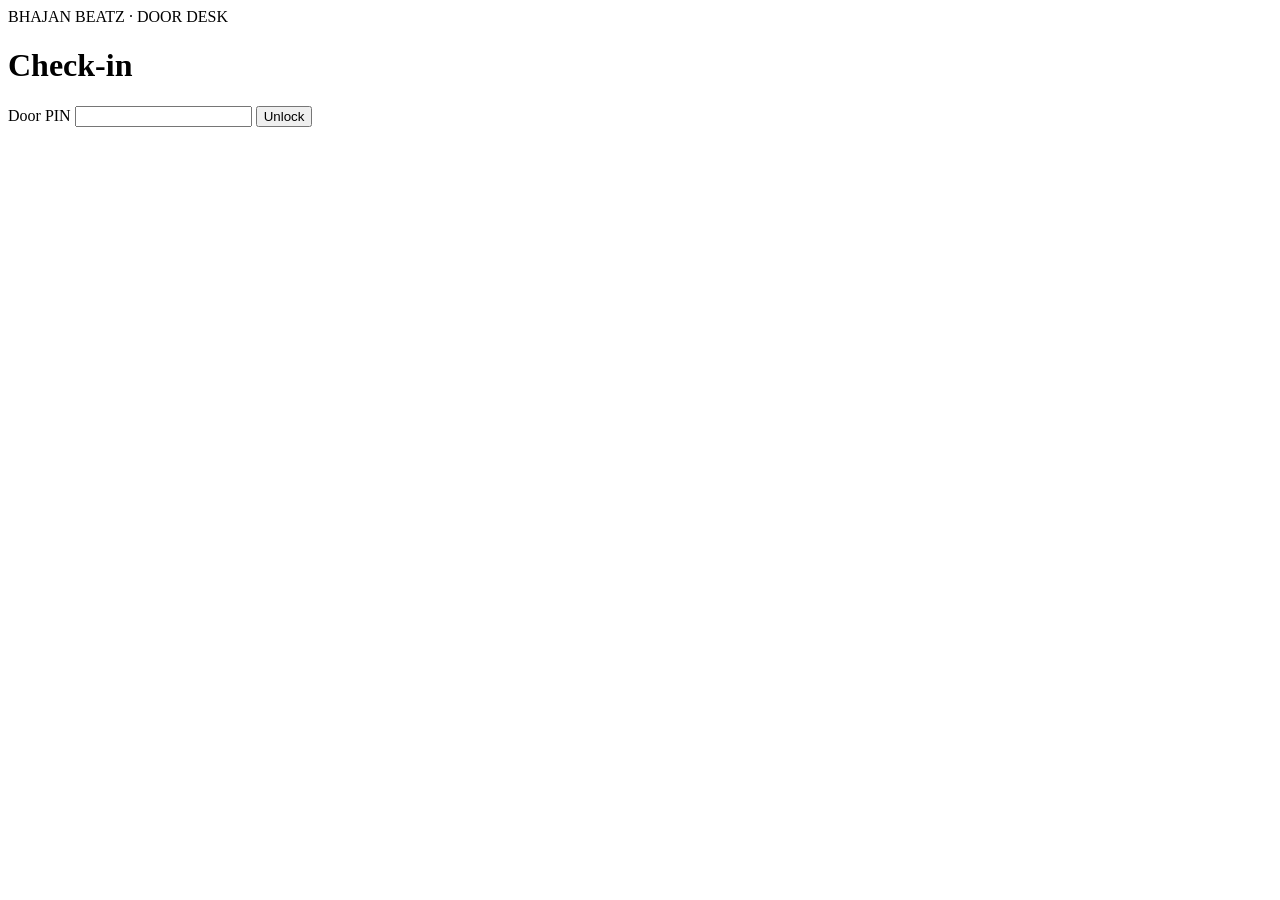
<file: backend/Door.html>
<!DOCTYPE html>
<html><head><base target="_top"><?!= include('Style'); ?>
<style>
  .stats { display:grid; grid-template-columns:repeat(3,1fr); gap:10px; margin-bottom:14px; }
  .stat { background:var(--card); border:1px solid var(--line); border-radius:12px; padding:12px; text-align:center; }
  .stat b { display:block; font-size:26px; color:var(--gold); }
  .stat span { font-size:12px; color:var(--muted); }
  .row { display:flex; gap:10px; align-items:center; justify-content:space-between; padding:12px 0; border-top:1px solid var(--line); }
  .row:first-child { border-top:0; }
  .row button { width:auto; margin:0; padding:10px 14px; font-size:15px; }
  .who small { color:var(--muted); display:block; }
</style></head>
<body><div class="wrap">
  <div class="brand"><div class="k">BHAJAN BEATZ · DOOR DESK</div><h1>Check-in</h1></div>

  <div class="card" id="lock">
    <label for="pin">Door PIN</label>
    <input id="pin" type="password" inputmode="numeric" autocomplete="off">
    <button id="unlock">Unlock</button>
    <div class="msg" id="lockMsg"></div>
  </div>

  <div id="desk" style="display:none">
    <div class="stats">
      <div class="stat"><b id="sArr">–</b><span>arrived</span></div>
      <div class="stat"><b id="sConf">–</b><span>registered</span></div>
      <div class="stat"><b id="sWait">–</b><span>waitlist</span></div>
    </div>
    <div class="card">
      <p style="margin-top:0"><b>To scan:</b> open your phone's camera and point it at the guest's QR code, then tap the link. It opens their ticket with a <b>Check in</b> button (this phone stays unlocked).</p>
      <label for="q">Or search by name, email or ticket ID</label>
      <input id="q" placeholder="e.g. Sharma or BB-7K2Q9X" autocomplete="off">
      <div id="results" style="margin-top:8px"></div>
      <button class="secondary" id="lockAgain">Lock this phone</button>
    </div>
  </div>
</div>
<script>
  function $(id) { return document.getElementById(id); }
  function getPin() { try { return localStorage.getItem('bb_door_pin') || ''; } catch (e) { return window._pin || ''; } }
  function setPin(p) { window._pin = p; try { if (p) localStorage.setItem('bb_door_pin', p); else localStorage.removeItem('bb_door_pin'); } catch (e) {} }
  function fail(err) { var m = String(err && err.message || err); if (/PIN/.test(m)) { setPin(''); show(false); } }

  function show(unlocked) { $('lock').style.display = unlocked ? 'none' : 'block'; $('desk').style.display = unlocked ? 'block' : 'none'; if (unlocked) stats(); }
  function stats() {
    google.script.run.withSuccessHandler(function (s) {
      $('sArr').textContent = s.arrived; $('sConf').textContent = s.confirmed + '/' + s.capacity; $('sWait').textContent = s.waitlist;
    }).withFailureHandler(fail).doorStats(getPin());
  }
  $('unlock').onclick = function () {
    var v = $('pin').value.trim();
    google.script.run.withSuccessHandler(function (ok) {
      if (ok) { setPin(v); show(true); } else { $('lockMsg').className = 'msg err'; $('lockMsg').textContent = 'Wrong PIN.'; }
    }).verifyPin(v);
  };
  $('lockAgain').onclick = function () { setPin(''); $('pin').value = ''; show(false); };

  var timer;
  $('q').addEventListener('input', function () { clearTimeout(timer); timer = setTimeout(search, 300); });
  function search() {
    var q = $('q').value;
    if (q.trim().length < 2) { $('results').innerHTML = ''; return; }
    google.script.run.withSuccessHandler(render).withFailureHandler(fail).doorSearch(getPin(), q);
  }
  function render(list) {
    var box = $('results'); box.innerHTML = '';
    if (!list.length) { box.innerHTML = '<p style="color:var(--muted)">No match.</p>'; return; }
    list.forEach(function (t) {
      var row = document.createElement('div'); row.className = 'row';
      var who = document.createElement('div'); who.className = 'who';
      who.textContent = t.name;
      var sm = document.createElement('small');
      sm.textContent = t.id + ' · party of ' + t.party + ' · ' + (t.status === 'Pending payment' ? 'NOT PAID, $' + t.owed + ' due' : t.status !== 'Confirmed' ? t.status : t.inCount >= t.party ? 'arrived ' + t.inAt : t.inCount ? t.inCount + ' arrived' : 'not arrived');
      who.appendChild(sm); row.appendChild(who);
      if (t.status === 'Pending payment') {
        var pb = document.createElement('button'); pb.textContent = 'Took $' + t.owed + ' cash';
        pb.onclick = function () {
          pb.disabled = true;
          google.script.run.withSuccessHandler(function (r) { pb.textContent = r.ok ? 'Paid ✓' : r.message; search(); })
            .withFailureHandler(function (e) { pb.disabled = false; fail(e); }).markPaid(t.id, getPin(), 'Cash');
        };
        row.appendChild(pb);
      } else if (t.status === 'Confirmed' && t.inCount < t.party) {
        var b = document.createElement('button'); b.textContent = 'Check in';
        b.onclick = function () {
          b.disabled = true;
          google.script.run.withSuccessHandler(function (r) { b.textContent = r.ok ? 'Admitted ✓' : r.message; stats(); search(); })
            .withFailureHandler(function (e) { b.disabled = false; fail(e); }).checkIn(t.id, getPin(), t.party - t.inCount);
        };
        row.appendChild(b);
      } else {
        var p = document.createElement('span'); p.className = 'pill ' + (t.status === 'Confirmed' ? 'ok' : 'warn');
        p.textContent = t.status === 'Confirmed' ? 'In' : t.status; row.appendChild(p);
      }
      box.appendChild(row);
    });
  }
  if (getPin()) google.script.run.withSuccessHandler(function (ok) { show(ok); if (!ok) setPin(''); }).verifyPin(getPin());
</script>
</body></html>
</file>
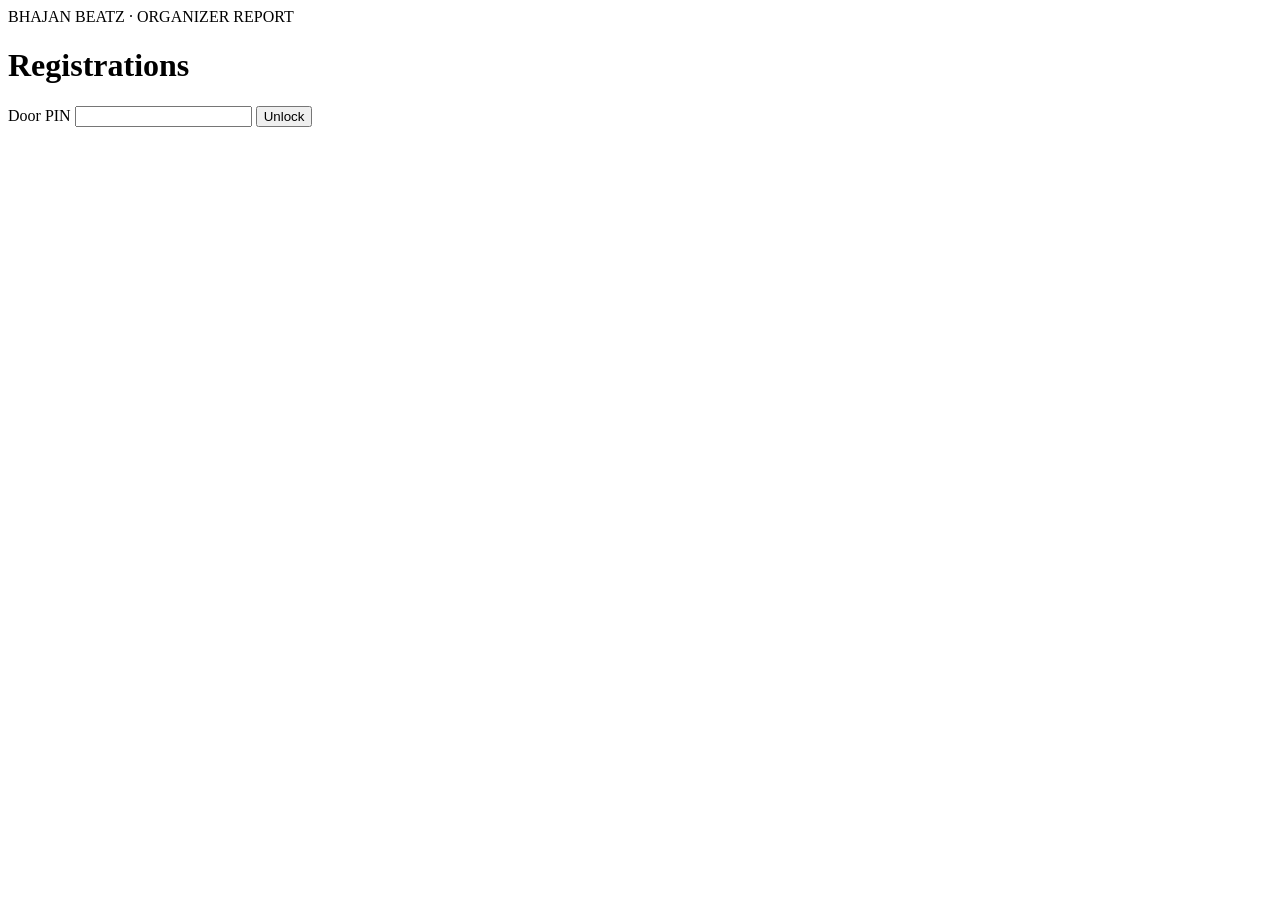
<file: backend/Report.html>
<!DOCTYPE html>
<html><head><base target="_top"><?!= include('Style'); ?>
<style>
  .wrap { max-width:720px; }
  .stats { display:grid; grid-template-columns:repeat(2,1fr); gap:10px; margin-bottom:14px; }
  @media (min-width:600px) { .stats { grid-template-columns:repeat(4,1fr); } }
  .stat { background:var(--card); border:1px solid var(--line); border-radius:12px; padding:14px; text-align:center; }
  .stat b { display:block; font-size:28px; color:var(--gold); }
  .stat span { font-size:12px; color:var(--muted); }
  h3 { margin:0 0 10px; font-size:16px; }
  .card + .card { margin-top:14px; }
  .bars { display:flex; align-items:flex-end; gap:4px; height:120px; border-bottom:1px solid var(--line); }
  .bars div { flex:1; min-width:6px; background:linear-gradient(180deg,var(--pink),var(--pink2)); border-radius:4px 4px 0 0; position:relative; }
  .axis { display:flex; justify-content:space-between; font-size:12px; color:var(--muted); margin-top:4px; }
  table { width:100%; border-collapse:collapse; font-size:14px; }
  td, th { padding:8px 4px; border-top:1px solid var(--line); text-align:left; }
  th { color:var(--muted); font-weight:600; border-top:0; }
  td.n, th.n { text-align:right; }
</style></head>
<body><div class="wrap">
  <div class="brand"><div class="k">BHAJAN BEATZ · ORGANIZER REPORT</div><h1>Registrations</h1><div class="where" id="asof"></div></div>

  <div class="card" id="lock">
    <label for="pin">Door PIN</label>
    <input id="pin" type="password" inputmode="numeric" autocomplete="off">
    <button id="unlock">Unlock</button>
    <div class="msg" id="lockMsg"></div>
  </div>

  <div id="rep" style="display:none">
    <div class="stats">
      <div class="stat"><b id="sSeats">–</b><span>seats taken</span></div>
      <div class="stat"><b id="sLeft">–</b><span>seats left</span></div>
      <div class="stat"><b id="sWait">–</b><span>on waitlist</span></div>
      <div class="stat"><b id="sIn">–</b><span>checked in</span></div>
    </div>
    <div class="card">
      <div class="seats" id="fillTxt" style="text-align:left"></div>
      <div class="bar"><i id="fill" style="width:0"></i></div>
      <p style="color:var(--muted);font-size:14px;margin:10px 0 0" id="sub"></p>
    </div>
    <div class="card" id="moneyCard" style="display:none">
      <h3>Payments</h3>
      <div class="stats" style="margin-bottom:8px">
        <div class="stat"><b id="mCol">–</b><span>collected</span></div>
        <div class="stat"><b id="mDue">–</b><span>still due</span></div>
        <div class="stat"><b id="mZel">–</b><span>by Zelle</span></div>
        <div class="stat"><b id="mCash">–</b><span>in cash</span></div>
      </div>
      <p style="color:var(--muted);font-size:14px;margin:0 0 10px" id="mSub"></p>
      <h3 style="margin-top:14px">Waiting for payment</h3>
      <p style="color:var(--muted);font-size:13px;margin:0 0 6px">Match a Zelle memo (ticket ID) or cash, then tap the button. The person is emailed their QR ticket straight away.</p>
      <div id="pending"></div>
    </div>
    <div class="card"><h3>Seats registered per day</h3><div class="bars" id="bars"></div><div class="axis"><span id="d0"></span><span id="d1"></span></div></div>
    <div class="card"><h3>Party sizes</h3><table id="mix"></table></div>
    <div class="card"><h3>Latest sign-ups</h3><table id="recent"></table></div>
    <button class="secondary" id="refresh">Refresh</button>
  </div>
</div>
<script>
  function $(id) { return document.getElementById(id); }
  function getPin() { try { return localStorage.getItem('bb_door_pin') || ''; } catch (e) { return window._pin || ''; } }
  function setPin(p) { window._pin = p; try { if (p) localStorage.setItem('bb_door_pin', p); else localStorage.removeItem('bb_door_pin'); } catch (e) {} }
  function cell(tr, text, cls, tag) { var c = document.createElement(tag || 'td'); c.textContent = text; if (cls) c.className = cls; tr.appendChild(c); }

  function load() {
    google.script.run.withSuccessHandler(render).withFailureHandler(function (e) {
      setPin(''); $('rep').style.display = 'none'; $('lock').style.display = 'block';
      $('lockMsg').className = 'msg err'; $('lockMsg').textContent = String(e.message || e).replace(/^Error:\s*/, '');
    }).reportData(getPin());
  }
  function render(r) {
    $('lock').style.display = 'none'; $('rep').style.display = 'block';
    $('asof').textContent = 'Updated ' + new Date().toLocaleString();
    $('sSeats').textContent = r.seats; $('sLeft').textContent = r.seatsLeft; $('sWait').textContent = r.waitlistSeats; $('sIn').textContent = r.arrivedSeats;
    $('fillTxt').textContent = r.seats + ' of ' + r.capacity + ' seats (' + Math.round(r.seats / r.capacity * 100) + '% full)';
    $('fill').style.width = Math.min(100, r.seats / r.capacity * 100) + '%';
    $('sub').textContent = r.registrations + ' registrations' + (r.paidEvent ? ' (' + r.pendingRegs + ' unpaid)' : '') + ' · ' + r.last24h + ' seats in the last 24 hours · ' + r.waitlistRegs + ' waitlisted · ' + r.cancelledRegs + ' cancelled' +
      (r.arrivedSeats ? ' · ' + r.arrivedRegs + ' parties arrived, ' + (r.seats - r.arrivedSeats) + ' seats not yet arrived' : '');

    renderMoney(r);
    var days = Object.keys(r.byDay).sort(), bars = $('bars'); bars.innerHTML = '';
    var max = Math.max.apply(null, days.map(function (d) { return r.byDay[d]; }).concat([1]));
    days.forEach(function (d) { var b = document.createElement('div'); b.style.height = Math.max(4, r.byDay[d] / max * 100) + '%'; b.title = d + ': ' + r.byDay[d] + ' seats'; bars.appendChild(b); });
    $('d0').textContent = days[0] || 'No sign-ups yet'; $('d1').textContent = days.length > 1 ? days[days.length - 1] : '';

    var mix = $('mix'); mix.innerHTML = ''; var h = document.createElement('tr'); cell(h, 'Party size', '', 'th'); cell(h, 'Registrations', 'n', 'th'); cell(h, 'Seats', 'n', 'th'); mix.appendChild(h);
    Object.keys(r.partyMix).sort().forEach(function (k) { var tr = document.createElement('tr'); cell(tr, k); cell(tr, r.partyMix[k], 'n'); cell(tr, r.partyMix[k] * k, 'n'); mix.appendChild(tr); });

    var rec = $('recent'); rec.innerHTML = ''; h = document.createElement('tr'); cell(h, 'Name', '', 'th'); cell(h, 'Party', 'n', 'th'); cell(h, 'Status', '', 'th'); cell(h, 'When', '', 'th'); rec.appendChild(h);
    r.recent.forEach(function (x) { var tr = document.createElement('tr'); cell(tr, x.name); cell(tr, x.party, 'n'); cell(tr, x.status); cell(tr, x.at); rec.appendChild(tr); });
  }
  function money(n) { return '$' + Math.round(n); }
  function renderMoney(r) {
    if (!r.paidEvent && !r.collected) return;
    $('moneyCard').style.display = 'block';
    $('mCol').textContent = money(r.collected); $('mDue').textContent = money(r.pendingAmount);
    $('mZel').textContent = money(r.collectedBy.Zelle || 0); $('mCash').textContent = money(r.collectedBy.Cash || 0);
    $('mSub').textContent = (r.tierFill || []).map(function (t) { return (t.price ? money(t.price) : 'Free') + ' tier: ' + t.taken + '/' + t.seats + ' taken'; }).join(' · ') + ' · ' + r.pendingSeats + ' seats held but unpaid (' + r.pendingRegs + ' registrations) · expected total ' + money(r.expected) + (r.collectedBy.PayPal ? ' · by PayPal ' + money(r.collectedBy.PayPal) : '');
    google.script.run.withSuccessHandler(function (list) {
      var box = $('pending'); box.innerHTML = '';
      if (!list.length) { box.innerHTML = '<p style="color:var(--muted)">Nobody is waiting. 🎉</p>'; return; }
      var tb = document.createElement('table'); box.appendChild(tb);
      list.forEach(function (t) {
        var tr = document.createElement('tr');
        cell(tr, t.name + ' · ' + t.id); cell(tr, t.party + ' ppl', 'n'); cell(tr, money(t.owed), 'n');
        var td = document.createElement('td'); td.className = 'n'; td.style.whiteSpace = 'nowrap';
        ['Zelle', 'PayPal', 'Cash'].forEach(function (via) {
          var b = document.createElement('button'); b.textContent = via; b.className = 'secondary';
          b.style.cssText = 'width:auto;margin:0 0 0 6px;padding:6px 10px;font-size:13px';
          b.onclick = function () {
            b.disabled = true;
            google.script.run.withSuccessHandler(function (res) { td.textContent = res.ok ? 'Paid ✓' : res.message; setTimeout(load, 1500); })
              .withFailureHandler(function (e) { b.disabled = false; td.textContent = String(e.message || e); }).markPaid(t.id, getPin(), via);
          };
          td.appendChild(b);
        });
        tr.appendChild(td); tb.appendChild(tr);
      });
    }).pendingList(getPin());
  }
  $('unlock').onclick = function () { setPin($('pin').value.trim()); load(); };
  $('refresh').onclick = load;
  if (getPin()) load();
</script>
</body></html>
</file>
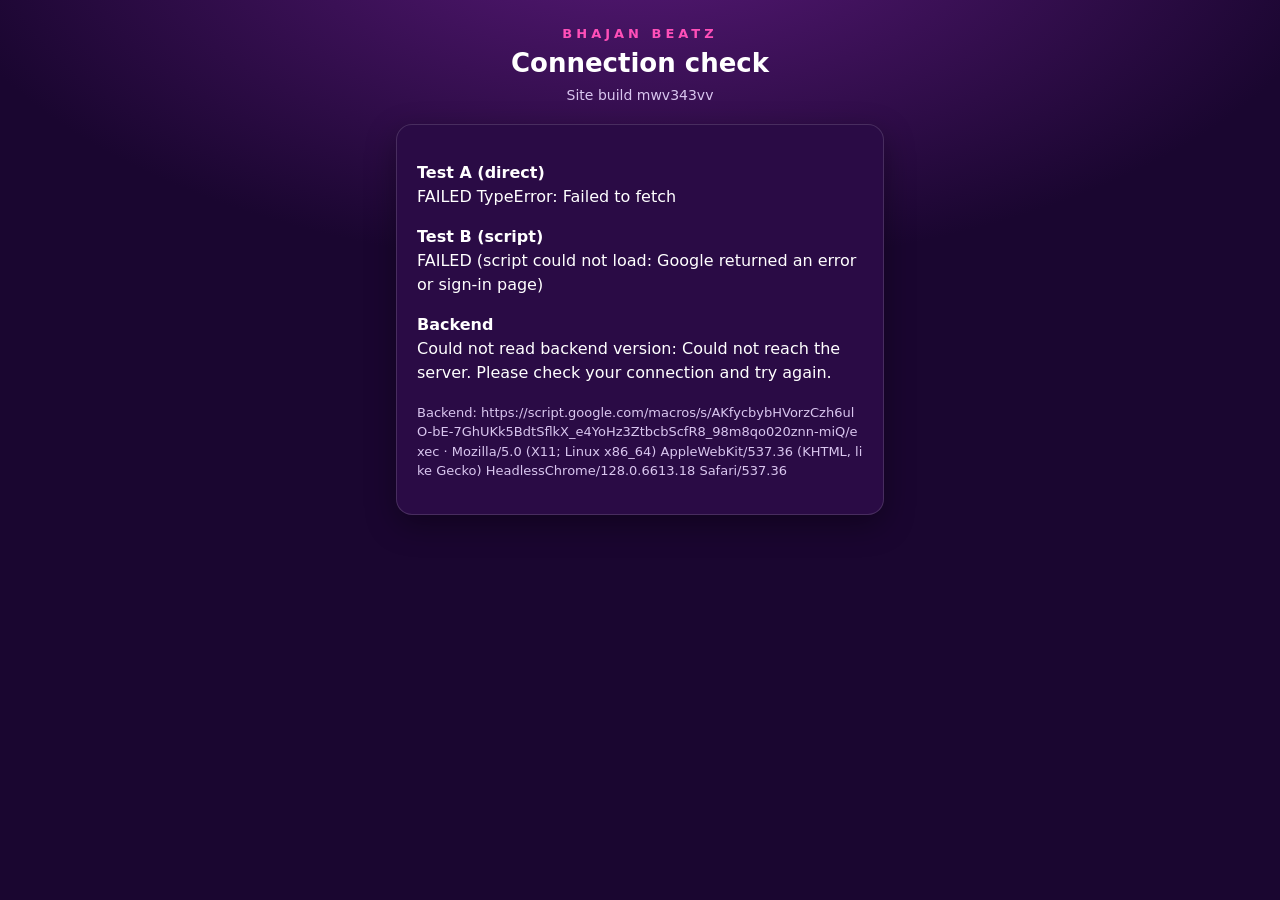
<file: docs/check.html>
<!DOCTYPE html><html><head><meta charset="utf-8"><meta name="viewport" content="width=device-width, initial-scale=1">
<title>Bhajan Beatz · Connection check</title><meta name="robots" content="noindex"><link rel="stylesheet" href="style.css?v=mwv343vv">
<script src="config.js?v=mwv343vv"></script><script src="api.js?v=mwv343vv"></script></head><body><div class="wrap">
<div class="brand"><div class="k">BHAJAN BEATZ</div><h1>Connection check</h1><div class="where">Site build mwv343vv</div></div>
<div class="card"><p><b>Test A (direct)</b><br><span id="a">Checking…</span></p><p><b>Test B (script)</b><br><span id="b">Checking…</span></p>
<p><b>Backend</b><br><span id="v">Checking…</span></p>
<p class="fine" id="u" style="text-align:left;word-break:break-all"></p></div></div>
<script>
  function $(i) { return document.getElementById(i); }
  $('u').textContent = 'Backend: ' + window.BB_API + ' · ' + navigator.userAgent;
  var url = window.BB_API + '?fn=apiVersion&args=%5B%5D&callback=__bbcb&rid=chk' + Date.now();
  fetch(url, { credentials: 'omit', cache: 'no-store' }).then(function (r) {
    return r.text().then(function (t) { $('a').textContent = (t.indexOf('__bbcb(') >= 0 ? 'OK ' : 'FAILED ') + 'HTTP ' + r.status + ' from ' + (r.url || '').split('?')[0].slice(0, 60) + ' : ' + t.slice(0, 140); });
  }).catch(function (e) { $('a').textContent = 'FAILED ' + e.name + ': ' + e.message; });
  window.__chk = function (j) { $('b').textContent = 'OK ' + JSON.stringify(j); };
  var s = document.createElement('script'); s.src = window.BB_API + '?fn=apiVersion&args=%5B%5D&callback=__chk&rid=chs' + Date.now();
  s.onerror = function () { $('b').textContent = 'FAILED (script could not load: Google returned an error or sign-in page)'; };
  document.head.appendChild(s);
  setTimeout(function () { if (/Checking/.test($('b').textContent)) $('b').textContent = 'FAILED (no answer in 20s)'; }, 20000);
  google.script.run.withSuccessHandler(function (v) {
    var el = $('v');
    if (v < 5) { el.textContent = 'Backend version ' + v + ': OLD. Paste the latest Code.gs, then Deploy, Manage deployments, pencil, New version.'; return; }
    google.script.run.withSuccessHandler(function (ev) { el.textContent = 'Backend version ' + v + ' (up to date). Price it reports: ' + ev.priceLabel + ' · max party ' + ev.maxParty + ' · ' + ev.when; }).getEventInfo();
  }).withFailureHandler(function (e) { $('v').textContent = 'Could not read backend version: ' + e.message; }).apiVersion();
</script></body></html>
</file>
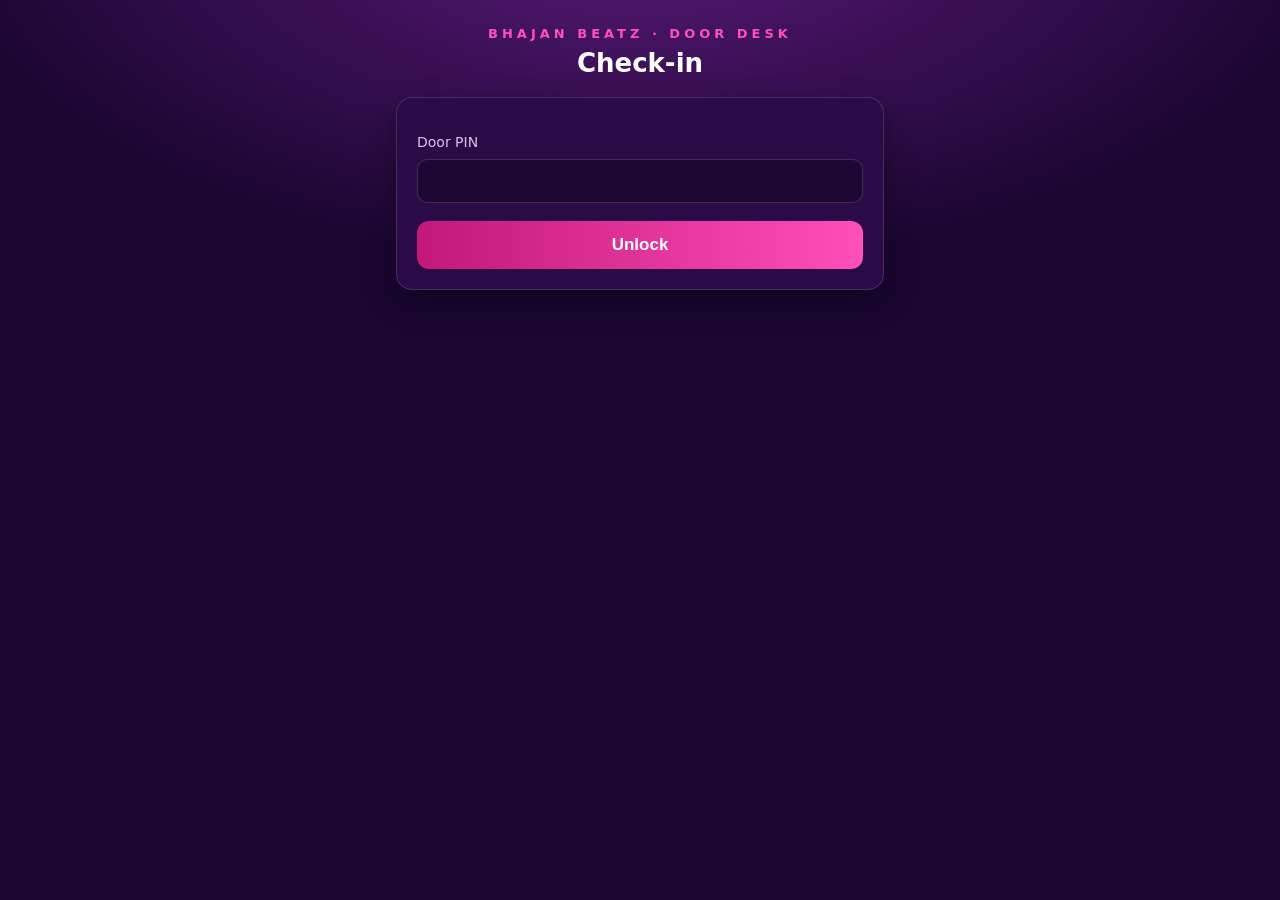
<file: docs/door.html>
<!DOCTYPE html>
<html><head><meta charset="utf-8"><meta name="viewport" content="width=device-width, initial-scale=1"><title>Bhajan Beatz · Door check-in</title><meta name="robots" content="noindex"><link rel="stylesheet" href="style.css?v=mwv343vv"><script src="config.js?v=mwv343vv"></script><script src="api.js?v=mwv343vv"></script>
<style>
  .stats { display:grid; grid-template-columns:repeat(3,1fr); gap:10px; margin-bottom:14px; }
  .stat { background:var(--card); border:1px solid var(--line); border-radius:12px; padding:12px; text-align:center; }
  .stat b { display:block; font-size:26px; color:var(--gold); }
  .stat span { font-size:12px; color:var(--muted); }
  .row { display:flex; gap:10px; align-items:center; justify-content:space-between; padding:12px 0; border-top:1px solid var(--line); }
  .row:first-child { border-top:0; }
  .row button { width:auto; margin:0; padding:10px 14px; font-size:15px; }
  .who small { color:var(--muted); display:block; }
</style></head>
<body><div class="wrap">
  <div class="brand"><div class="k">BHAJAN BEATZ · DOOR DESK</div><h1>Check-in</h1></div>

  <div class="card" id="lock">
    <label for="pin">Door PIN</label>
    <input id="pin" type="password" inputmode="numeric" autocomplete="off">
    <button id="unlock">Unlock</button>
    <div class="msg" id="lockMsg"></div>
  </div>

  <div id="desk" style="display:none">
    <div class="stats">
      <div class="stat"><b id="sArr">–</b><span>arrived</span></div>
      <div class="stat"><b id="sConf">–</b><span>registered</span></div>
      <div class="stat"><b id="sWait">–</b><span>waitlist</span></div>
    </div>
    <div class="card">
      <p style="margin-top:0"><b>To scan:</b> open your phone's camera and point it at the guest's QR code, then tap the link. It opens their ticket with a <b>Check in</b> button (this phone stays unlocked).</p>
      <label for="q">Or search by name, email or ticket ID</label>
      <input id="q" placeholder="e.g. Sharma or BB-7K2Q9X" autocomplete="off">
      <div id="results" style="margin-top:8px"></div>
      <button class="secondary" id="lockAgain">Lock this phone</button>
    </div>
  </div>
</div>
<script>
  function $(id) { return document.getElementById(id); }
  function getPin() { try { return localStorage.getItem('bb_door_pin') || ''; } catch (e) { return window._pin || ''; } }
  function setPin(p) { window._pin = p; try { if (p) localStorage.setItem('bb_door_pin', p); else localStorage.removeItem('bb_door_pin'); } catch (e) {} }
  function fail(err) { var m = String(err && err.message || err); if (/PIN/.test(m)) { setPin(''); show(false); } }

  function show(unlocked) { $('lock').style.display = unlocked ? 'none' : 'block'; $('desk').style.display = unlocked ? 'block' : 'none'; if (unlocked) stats(); }
  function stats() {
    google.script.run.withSuccessHandler(function (s) {
      $('sArr').textContent = s.arrived; $('sConf').textContent = s.confirmed + '/' + s.capacity; $('sWait').textContent = s.waitlist;
    }).withFailureHandler(fail).doorStats(getPin());
  }
  $('unlock').onclick = function () {
    var v = $('pin').value.trim();
    google.script.run.withSuccessHandler(function (ok) {
      if (ok) { setPin(v); show(true); } else { $('lockMsg').className = 'msg err'; $('lockMsg').textContent = 'Wrong PIN.'; }
    }).verifyPin(v);
  };
  $('lockAgain').onclick = function () { setPin(''); $('pin').value = ''; show(false); };

  var timer;
  $('q').addEventListener('input', function () { clearTimeout(timer); timer = setTimeout(search, 300); });
  function search() {
    var q = $('q').value;
    if (q.trim().length < 2) { $('results').innerHTML = ''; return; }
    google.script.run.withSuccessHandler(render).withFailureHandler(fail).doorSearch(getPin(), q);
  }
  function render(list) {
    var box = $('results'); box.innerHTML = '';
    if (!list.length) { box.innerHTML = '<p style="color:var(--muted)">No match.</p>'; return; }
    list.forEach(function (t) {
      var row = document.createElement('div'); row.className = 'row';
      var who = document.createElement('div'); who.className = 'who';
      who.textContent = t.name;
      var sm = document.createElement('small');
      sm.textContent = t.id + ' · party of ' + t.party + ' · ' + (t.status === 'Pending payment' ? 'NOT PAID, $' + t.owed + ' due' : t.status !== 'Confirmed' ? t.status : t.inCount >= t.party ? 'arrived ' + t.inAt : t.inCount ? t.inCount + ' arrived' : 'not arrived');
      who.appendChild(sm); row.appendChild(who);
      if (t.status === 'Pending payment') {
        var pb = document.createElement('button'); pb.textContent = 'Took $' + t.owed + ' cash';
        pb.onclick = function () {
          pb.disabled = true;
          google.script.run.withSuccessHandler(function (r) { pb.textContent = r.ok ? 'Paid ✓' : r.message; search(); })
            .withFailureHandler(function (e) { pb.disabled = false; fail(e); }).markPaid(t.id, getPin(), 'Cash');
        };
        row.appendChild(pb);
      } else if (t.status === 'Confirmed' && t.inCount < t.party) {
        var b = document.createElement('button'); b.textContent = 'Check in';
        b.onclick = function () {
          b.disabled = true;
          google.script.run.withSuccessHandler(function (r) { b.textContent = r.ok ? 'Admitted ✓' : r.message; stats(); search(); })
            .withFailureHandler(function (e) { b.disabled = false; fail(e); }).checkIn(t.id, getPin(), t.party - t.inCount);
        };
        row.appendChild(b);
      } else {
        var p = document.createElement('span'); p.className = 'pill ' + (t.status === 'Confirmed' ? 'ok' : 'warn');
        p.textContent = t.status === 'Confirmed' ? 'In' : t.status; row.appendChild(p);
      }
      box.appendChild(row);
    });
  }
  if (getPin()) google.script.run.withSuccessHandler(function (ok) { show(ok); if (!ok) setPin(''); }).verifyPin(getPin());
</script>
</body></html>
</file>
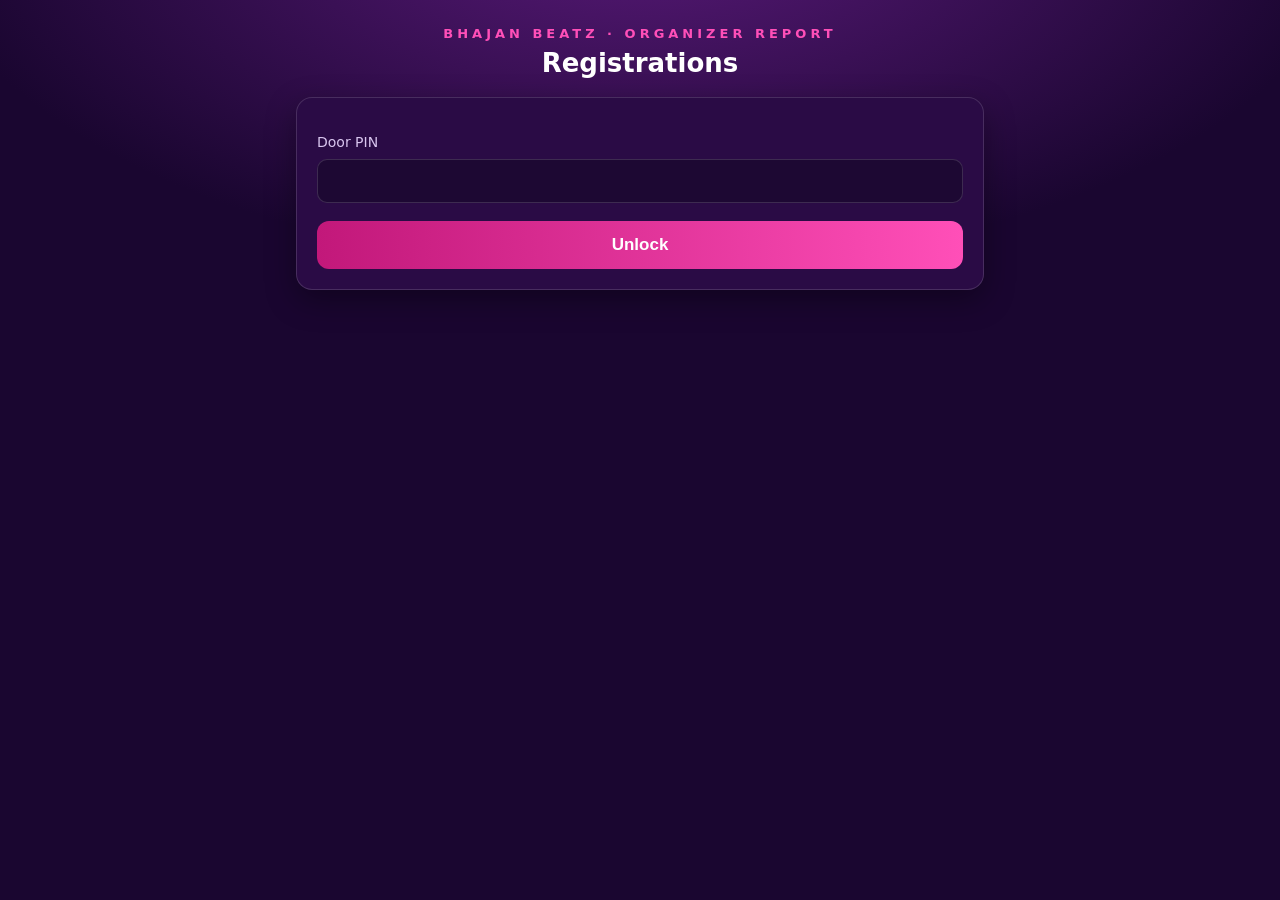
<file: docs/report.html>
<!DOCTYPE html>
<html><head><meta charset="utf-8"><meta name="viewport" content="width=device-width, initial-scale=1"><title>Bhajan Beatz · Report</title><meta name="robots" content="noindex"><link rel="stylesheet" href="style.css?v=mwv343vv"><script src="config.js?v=mwv343vv"></script><script src="api.js?v=mwv343vv"></script>
<style>
  .wrap { max-width:720px; }
  .stats { display:grid; grid-template-columns:repeat(2,1fr); gap:10px; margin-bottom:14px; }
  @media (min-width:600px) { .stats { grid-template-columns:repeat(4,1fr); } }
  .stat { background:var(--card); border:1px solid var(--line); border-radius:12px; padding:14px; text-align:center; }
  .stat b { display:block; font-size:28px; color:var(--gold); }
  .stat span { font-size:12px; color:var(--muted); }
  h3 { margin:0 0 10px; font-size:16px; }
  .card + .card { margin-top:14px; }
  .bars { display:flex; align-items:flex-end; gap:4px; height:120px; border-bottom:1px solid var(--line); }
  .bars div { flex:1; min-width:6px; background:linear-gradient(180deg,var(--pink),var(--pink2)); border-radius:4px 4px 0 0; position:relative; }
  .axis { display:flex; justify-content:space-between; font-size:12px; color:var(--muted); margin-top:4px; }
  table { width:100%; border-collapse:collapse; font-size:14px; }
  td, th { padding:8px 4px; border-top:1px solid var(--line); text-align:left; }
  th { color:var(--muted); font-weight:600; border-top:0; }
  td.n, th.n { text-align:right; }
</style></head>
<body><div class="wrap">
  <div class="brand"><div class="k">BHAJAN BEATZ · ORGANIZER REPORT</div><h1>Registrations</h1><div class="where" id="asof"></div></div>

  <div class="card" id="lock">
    <label for="pin">Door PIN</label>
    <input id="pin" type="password" inputmode="numeric" autocomplete="off">
    <button id="unlock">Unlock</button>
    <div class="msg" id="lockMsg"></div>
  </div>

  <div id="rep" style="display:none">
    <div class="stats">
      <div class="stat"><b id="sSeats">–</b><span>seats taken</span></div>
      <div class="stat"><b id="sLeft">–</b><span>seats left</span></div>
      <div class="stat"><b id="sWait">–</b><span>on waitlist</span></div>
      <div class="stat"><b id="sIn">–</b><span>checked in</span></div>
    </div>
    <div class="card">
      <div class="seats" id="fillTxt" style="text-align:left"></div>
      <div class="bar"><i id="fill" style="width:0"></i></div>
      <p style="color:var(--muted);font-size:14px;margin:10px 0 0" id="sub"></p>
    </div>
    <div class="card" id="moneyCard" style="display:none">
      <h3>Payments</h3>
      <div class="stats" style="margin-bottom:8px">
        <div class="stat"><b id="mCol">–</b><span>collected</span></div>
        <div class="stat"><b id="mDue">–</b><span>still due</span></div>
        <div class="stat"><b id="mZel">–</b><span>by Zelle</span></div>
        <div class="stat"><b id="mCash">–</b><span>in cash</span></div>
      </div>
      <p style="color:var(--muted);font-size:14px;margin:0 0 10px" id="mSub"></p>
      <h3 style="margin-top:14px">Waiting for payment</h3>
      <p style="color:var(--muted);font-size:13px;margin:0 0 6px">Match a Zelle memo (ticket ID) or cash, then tap the button. The person is emailed their QR ticket straight away.</p>
      <div id="pending"></div>
    </div>
    <div class="card"><h3>Seats registered per day</h3><div class="bars" id="bars"></div><div class="axis"><span id="d0"></span><span id="d1"></span></div></div>
    <div class="card"><h3>Party sizes</h3><table id="mix"></table></div>
    <div class="card"><h3>Latest sign-ups</h3><table id="recent"></table></div>
    <button class="secondary" id="refresh">Refresh</button>
  </div>
</div>
<script>
  function $(id) { return document.getElementById(id); }
  function getPin() { try { return localStorage.getItem('bb_door_pin') || ''; } catch (e) { return window._pin || ''; } }
  function setPin(p) { window._pin = p; try { if (p) localStorage.setItem('bb_door_pin', p); else localStorage.removeItem('bb_door_pin'); } catch (e) {} }
  function cell(tr, text, cls, tag) { var c = document.createElement(tag || 'td'); c.textContent = text; if (cls) c.className = cls; tr.appendChild(c); }

  function load() {
    google.script.run.withSuccessHandler(render).withFailureHandler(function (e) {
      setPin(''); $('rep').style.display = 'none'; $('lock').style.display = 'block';
      $('lockMsg').className = 'msg err'; $('lockMsg').textContent = String(e.message || e).replace(/^Error:\s*/, '');
    }).reportData(getPin());
  }
  function render(r) {
    $('lock').style.display = 'none'; $('rep').style.display = 'block';
    $('asof').textContent = 'Updated ' + new Date().toLocaleString();
    $('sSeats').textContent = r.seats; $('sLeft').textContent = r.seatsLeft; $('sWait').textContent = r.waitlistSeats; $('sIn').textContent = r.arrivedSeats;
    $('fillTxt').textContent = r.seats + ' of ' + r.capacity + ' seats (' + Math.round(r.seats / r.capacity * 100) + '% full)';
    $('fill').style.width = Math.min(100, r.seats / r.capacity * 100) + '%';
    $('sub').textContent = r.registrations + ' registrations' + (r.paidEvent ? ' (' + r.pendingRegs + ' unpaid)' : '') + ' · ' + r.last24h + ' seats in the last 24 hours · ' + r.waitlistRegs + ' waitlisted · ' + r.cancelledRegs + ' cancelled' +
      (r.arrivedSeats ? ' · ' + r.arrivedRegs + ' parties arrived, ' + (r.seats - r.arrivedSeats) + ' seats not yet arrived' : '');

    renderMoney(r);
    var days = Object.keys(r.byDay).sort(), bars = $('bars'); bars.innerHTML = '';
    var max = Math.max.apply(null, days.map(function (d) { return r.byDay[d]; }).concat([1]));
    days.forEach(function (d) { var b = document.createElement('div'); b.style.height = Math.max(4, r.byDay[d] / max * 100) + '%'; b.title = d + ': ' + r.byDay[d] + ' seats'; bars.appendChild(b); });
    $('d0').textContent = days[0] || 'No sign-ups yet'; $('d1').textContent = days.length > 1 ? days[days.length - 1] : '';

    var mix = $('mix'); mix.innerHTML = ''; var h = document.createElement('tr'); cell(h, 'Party size', '', 'th'); cell(h, 'Registrations', 'n', 'th'); cell(h, 'Seats', 'n', 'th'); mix.appendChild(h);
    Object.keys(r.partyMix).sort().forEach(function (k) { var tr = document.createElement('tr'); cell(tr, k); cell(tr, r.partyMix[k], 'n'); cell(tr, r.partyMix[k] * k, 'n'); mix.appendChild(tr); });

    var rec = $('recent'); rec.innerHTML = ''; h = document.createElement('tr'); cell(h, 'Name', '', 'th'); cell(h, 'Party', 'n', 'th'); cell(h, 'Status', '', 'th'); cell(h, 'When', '', 'th'); rec.appendChild(h);
    r.recent.forEach(function (x) { var tr = document.createElement('tr'); cell(tr, x.name); cell(tr, x.party, 'n'); cell(tr, x.status); cell(tr, x.at); rec.appendChild(tr); });
  }
  function money(n) { return '$' + Math.round(n); }
  function renderMoney(r) {
    if (!r.paidEvent && !r.collected) return;
    $('moneyCard').style.display = 'block';
    $('mCol').textContent = money(r.collected); $('mDue').textContent = money(r.pendingAmount);
    $('mZel').textContent = money(r.collectedBy.Zelle || 0); $('mCash').textContent = money(r.collectedBy.Cash || 0);
    $('mSub').textContent = (r.tierFill || []).map(function (t) { return (t.price ? money(t.price) : 'Free') + ' tier: ' + t.taken + '/' + t.seats + ' taken'; }).join(' · ') + ' · ' + r.pendingSeats + ' seats held but unpaid (' + r.pendingRegs + ' registrations) · expected total ' + money(r.expected) + (r.collectedBy.PayPal ? ' · by PayPal ' + money(r.collectedBy.PayPal) : '');
    google.script.run.withSuccessHandler(function (list) {
      var box = $('pending'); box.innerHTML = '';
      if (!list.length) { box.innerHTML = '<p style="color:var(--muted)">Nobody is waiting. 🎉</p>'; return; }
      var tb = document.createElement('table'); box.appendChild(tb);
      list.forEach(function (t) {
        var tr = document.createElement('tr');
        cell(tr, t.name + ' · ' + t.id); cell(tr, t.party + ' ppl', 'n'); cell(tr, money(t.owed), 'n');
        var td = document.createElement('td'); td.className = 'n'; td.style.whiteSpace = 'nowrap';
        ['Zelle', 'PayPal', 'Cash'].forEach(function (via) {
          var b = document.createElement('button'); b.textContent = via; b.className = 'secondary';
          b.style.cssText = 'width:auto;margin:0 0 0 6px;padding:6px 10px;font-size:13px';
          b.onclick = function () {
            b.disabled = true;
            google.script.run.withSuccessHandler(function (res) { td.textContent = res.ok ? 'Paid ✓' : res.message; setTimeout(load, 1500); })
              .withFailureHandler(function (e) { b.disabled = false; td.textContent = String(e.message || e); }).markPaid(t.id, getPin(), via);
          };
          td.appendChild(b);
        });
        tr.appendChild(td); tb.appendChild(tr);
      });
    }).pendingList(getPin());
  }
  $('unlock').onclick = function () { setPin($('pin').value.trim()); load(); };
  $('refresh').onclick = load;
  if (getPin()) load();
</script>
</body></html>
</file>
<file: docs/style.css>
:root { --bg:#1a0630; --card:#2a0b45; --ink:#fff; --muted:#d9c6ef; --gold:#ffd98a; --pink:#ff4fb8; --pink2:#c2187a; --ok:#2fd27a; --warn:#ffb347; --bad:#ff5d6c; --line:rgba(255,255,255,.14); }
  * { box-sizing:border-box; }
  body { margin:0; background:radial-gradient(1200px 600px at 50% -10%, #5a1a7a 0%, var(--bg) 60%); background-color:var(--bg); color:var(--ink);
         font:16px/1.5 system-ui,-apple-system,"Segoe UI",Roboto,Arial,sans-serif; min-height:100vh; }
  .wrap { max-width:520px; margin:0 auto; padding:24px 16px 48px; }
  .brand { text-align:center; margin-bottom:18px; }
  .brand .k { color:var(--pink); letter-spacing:4px; font-size:13px; font-weight:700; }
  .brand .logo { display:block; width:100%; max-width:520px; margin:0 auto 10px; border-radius:12px; }
  .brand h1 { margin:4px 0 6px; font-size:26px; line-height:1.2; }
  .brand .when { color:var(--gold); font-weight:600; }
  .brand .where { color:var(--muted); font-size:14px; }
  .brand .venue { font-size:15px; font-weight:600; margin:2px 0; } .brand .venue a { color:var(--ink); text-decoration:underline; text-decoration-color:var(--pink); }
  .brand .extra { color:var(--ink); font-size:15px; font-style:italic; margin:2px 0; }
  .brand .tiers { color:var(--gold); font-size:clamp(16px,4.2vw,20px); font-weight:800; margin:6px 0 2px; }
  .brand .policy { color:var(--pink); font-size:13px; font-weight:700; margin-top:4px; }
  .mediaRow { display:flex; gap:10px; margin:0 0 16px; }
  .promoBtn { display:flex; align-items:center; gap:10px; flex:1 1 0; min-width:0; margin:0; padding:8px; text-align:left; font-size:16px; font-weight:400;
              background:var(--card); border:1px solid var(--line); border-radius:16px; color:var(--ink); }
  .promoBtn img { width:50px; height:89px; object-fit:cover; border-radius:10px; flex:none; }
  .promoBtn b { color:var(--gold); font-size:15px; } .promoBtn small { color:var(--muted); font-size:12px; }
  .promoBox { position:fixed; inset:0; z-index:50; background:rgba(0,0,0,.92); display:flex; flex-direction:column; align-items:center; justify-content:center; padding:12px; }
  .promoBox[hidden] { display:none; }
  .promoBox img { max-width:100%; max-height:calc(100vh - 90px); border-radius:12px; }
  .promoBox video { max-width:100%; max-height:calc(100vh - 90px); border-radius:12px; background:#000; }
  .promoClose { width:auto; margin-top:12px; padding:10px 22px; font-size:16px; font-weight:700; border-radius:12px; color:#fff; text-decoration:none; background:linear-gradient(90deg,var(--pink2),var(--pink)); }
  .hf { display:inline-block; padding:6px 16px; border-radius:999px; font-weight:900; letter-spacing:2px; font-size:clamp(16px,4.6vw,22px); white-space:nowrap; color:#1a0630; background:linear-gradient(90deg,var(--gold),var(--pink)); }
  .card { background:var(--card); border:1px solid var(--line); border-radius:16px; padding:20px; box-shadow:0 10px 30px rgba(0,0,0,.35); }
  label { display:block; font-size:14px; color:var(--muted); margin:14px 0 6px; }
  input, select { width:100%; padding:12px; font-size:16px; border-radius:10px; border:1px solid var(--line); background:#1d0833; color:var(--ink); }
  input:focus, select:focus { outline:2px solid var(--pink); border-color:transparent; }
  button { width:100%; margin-top:18px; padding:14px; font-size:17px; font-weight:700; border:0; border-radius:12px; cursor:pointer;
           background:linear-gradient(90deg,var(--pink2),var(--pink)); color:#fff; }
  button.secondary { background:transparent; border:1px solid var(--line); color:var(--ink); font-weight:600; }
  button:disabled { opacity:.55; cursor:default; }
  .seats { text-align:center; margin:0 0 14px; font-weight:600; }
  .bar { height:8px; border-radius:6px; background:#1d0833; overflow:hidden; margin-top:6px; }
  .bar i { display:block; height:100%; background:linear-gradient(90deg,var(--gold),var(--pink)); }
  .msg { margin-top:14px; padding:12px; border-radius:10px; display:none; }
  .msg.err { display:block; background:rgba(255,93,108,.15); color:#ffc2c8; }
  .msg.info { display:block; background:rgba(255,217,138,.12); color:var(--gold); }
  .fine { color:var(--muted); font-size:13px; text-align:center; margin-top:18px; }
  .qr { background:#fff; padding:14px; border-radius:14px; width:max-content; margin:12px auto; }
  .tid { text-align:center; font-size:24px; font-weight:800; letter-spacing:4px; }
  .pill { display:inline-block; padding:4px 12px; border-radius:999px; font-size:13px; font-weight:700; }
  .pill.ok { background:rgba(47,210,122,.18); color:var(--ok); } .pill.warn { background:rgba(255,179,71,.18); color:var(--warn); }
  .pill.bad { background:rgba(255,93,108,.18); color:var(--bad); }
  .center { text-align:center; }
  a { color:var(--gold); }
  @media print { body { background:#fff; color:#000; } .card { box-shadow:none; border-color:#ccc; background:#fff; } .noprint, .mediaRow { display:none !important; } .brand .logo { box-shadow:none; max-width:360px; } .brand .k,.brand .when { color:#000; } }
</file>
